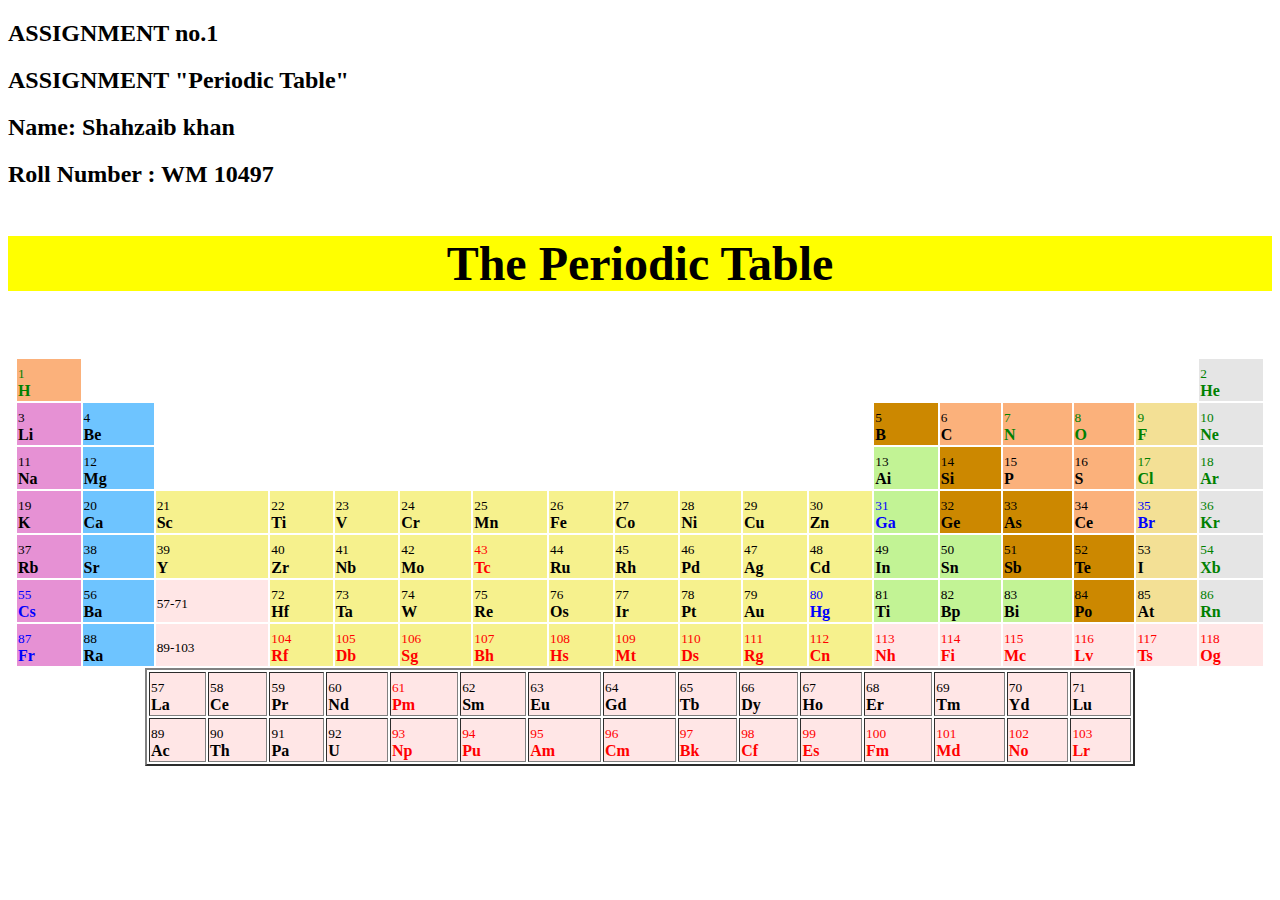
<file: ASSIGNMENT.html>
<!DOCTYPE html>
<html lang="en">

<head>

    <title>Periodic Table ASSIGNMENT</title>
</head>

<body>
	 
		<h2> ASSIGNMENT no.1</h2>
		<h2> ASSIGNMENT "Periodic Table"</h2>
		<h2> Name:  Shahzaib khan</h2>
        <h2> Roll Number : WM 10497</h2>



    <center>
        <B><font size="60px",><p style="background-color:yellow;">The Periodic Table</p></font></B>
    </center>
  
    <center>
        <table width="1250">
            <tr>
                <td bgcolor="#FBB17B"><font color="green"><sub>1</sub> <br><b>H</td></font>
                <td colspan="16"> </td>
                <td bgcolor="#E5E5E5"><font color="green"><sub>2</sub> <br><b> He</td></font>
            </tr>

            <tr>
                <td bgcolor="#E691D4"><sub> 3</sub> <br><b> Li</td>
                <td bgcolor="#6EC4FF"> <sub>4</sub> <br><b> Be</td>
                <td colspan=" 10"></td>
                <td bgcolor="#cc8800"><sub>5</sub> <br><b> B</td>
                <td bgcolor="#FBB17B"> <sub>6</sub> <br><b>C</td>
                <td bgcolor="#FBB17B"><font color="green"><sub> 7 </sub><br><b> N</td></font>
                <td bgcolor="#FBB17B"><font color="green"><sub> 8 </sub><br><b> O</td></font>
                <td bgcolor="#F3E095"><font color="green"><sub> 9</sub> <br><b> F</td></font>
                <td bgcolor="#E5E5E5"><font color="green"><sub> 10 </sub><br><b> Ne</td></font>
            </tr>

            <tr>
                <td bgcolor="#E691D4"><sub>11</sub> <br><b> Na</td>
                <td bgcolor="#6EC4FF"><sub>12 </sub><br><b> Mg</td>
                <td colspan=" 10"></td>
                <td bgcolor="#C2F395"> <sub>13</sub> <br><b> Ai</td>
                <td bgcolor="#cc8800"><sub>14</sub> <br> <b>Si</td>
                <td bgcolor="#FBB17B"> <sub>15</sub><br><b>P</td>
                <td bgcolor="#FBB17B"><sub>16</sub> <br><b> S</td>
                <td bgcolor="#F3E095"><sub> <font color="green">17</sub><br> <b>Cl</td></font>
                <td bgcolor="#E5E5E5"><font color="green"><sub> 18 </sub><br><b>Ar</td></font>
            </tr>

            <tr>
                <td bgcolor="#E691D4"><sub>19</sub> <br><b> K</td>
                <td bgcolor="#6EC4FF"><sub>20</sub> <br><b> Ca</td>
                <td bgcolor="#F6F18D"><sub> 21</sub> <br><b> Sc</td>
                <td bgcolor="#F6F18D"><sub>22 </sub><br><b> Ti</td>
                <td bgcolor="#F6F18D"><sub>23 </sub><br><b>V </td>
                <td bgcolor="#F6F18D"><sub>24 </sub><br><b>Cr</td>
                <td bgcolor="#F6F18D"><sub>25</sub> <br><b> Mn</td>
                <td bgcolor="#F6F18D"><sub>26 </sub><br><b> Fe</td>
                <td bgcolor="#F6F18D"><sub>27 </sub><br><b>Co</td>
                <td bgcolor="#F6F18D"><sub>28 </sub><br><b> Ni</td>
                <td bgcolor="#F6F18D"><sub>29 </sub><br><b>Cu</td>
                <td bgcolor="#F6F18D"><sub>30 </sub><br><b> Zn</td>
                <td bgcolor="#C2F395"><font color="blue"><sub>31</sub> <br><b>Ga</td></font>
                <td bgcolor="#cc8800"><sub>32 </sub><br><b> Ge</td>
                <td bgcolor="#cc8800"><sub>33 </sub><br><b> As</td>
                <td bgcolor="#FBB17B"><sub>34 </sub><br><b> Ce</td>
                <td bgcolor="#F3E095"><font color="blue"><sub>35 </sub><br><b> Br</td></font>
                <td bgcolor="#E5E5E5"><font color="green"><sub>36 </sub><br><b>	 Kr</td></font>

            </tr>

            <tr>
                <td bgcolor="#E691D4"><sub>37</sub> <br><b> Rb</td>
                <td bgcolor="#6EC4FF"><sub>38</sub> <br><b> Sr</td>
                <td bgcolor="#F6F18D"><sub>39</sub> <br><b> Y</td>
                <td bgcolor="#F6F18D"><sub>40</sub> <br> <b>Zr</td>
                <td bgcolor="#F6F18D"><sub>41</sub> <br><b>Nb </td>
                <td bgcolor="#F6F18D"><sub>42</sub> <br><b>Mo</td>
                <td bgcolor="#F6F18D"><font color="red"><sub>43</sub> <br><b> Tc</td></font>
                <td bgcolor="#F6F18D"><sub>44</sub> <br><b> Ru</td>
                <td bgcolor="#F6F18D"><sub>45</sub><br><b>Rh</td>
                <td bgcolor="#F6F18D"><sub>46</sub> <br><b>Pd</td>
                <td bgcolor="#F6F18D"><sub>47</sub> <br><b>Ag</td>
                <td bgcolor="#F6F18D"><sub>48</sub> <br><b> Cd</td>
                <td bgcolor="#C2F395"><sub>49</sub> <br><b>In</td>
                <td bgcolor="#C2F395"><sub>50</sub> <br><b> Sn</td>
                <td bgcolor="#cc8800"><sub>51</sub><br><b> Sb</td>
                <td bgcolor="#cc8800"><sub>52</sub> <br><b> Te</td>
                <td bgcolor="#F3E095"><sub>53</sub> <br> <b>I</td>
                <td bgcolor="#E5E5E5"><font color="green"><sub>54</sub> <br> <b>Xb</td></font>

            </tr>

            <tr>
                <td bgcolor="#E691D4"><font color="blue"><sub>55</sub> <br><b>Cs</font></td>
                <td bgcolor="#6EC4FF"><sub>56</sub> <br><b> Ba</td>
                <td bgcolor="ffe6e6"><sub>57-71</td>
                <td bgcolor="#F6F18D"><sub>72</sub> <br><b> Hf</td>
                <td bgcolor="#F6F18D"><sub>73</sub> <br><b>Ta </td>
                <td bgcolor="#F6F18D"><sub>74</sub> <br><b>W</td>
                <td bgcolor="#F6F18D"><sub>75</sub> <br><b> Re</td>
                <td bgcolor="#F6F18D"><sub>76</sub> <br><b> Os</td>
                <td bgcolor="#F6F18D"><sub>77</sub> <br><b>Ir</td>
                <td bgcolor="#F6F18D"><sub>78</sub> <br><b> Pt</td>
                <td bgcolor="#F6F18D"><sub>79</sub> <br><b>Au</td>
                <td bgcolor="#F6F18D"><font color="blue"><sub>80</sub> <br><b> Hg</td></font>
                <td bgcolor="#C2F395"><sub>81</sub> <br><b> Ti</td>
                <td bgcolor="#C2F395"><sub>82</sub> <br><b> Bp</td>
                <td bgcolor="#C2F395"><sub>83</sub> <br><b> Bi</td>
                <td bgcolor="#cc8800"><sub>84</sub> <br><b> Po</td>
                <td bgcolor="#F3E095"><sub>85</sub><br><b> At</td>
                <td bgcolor="#E5E5E5"><font color="green"><sub>86</sub> <br><b> Rn</td></font>
            </tr>

            <tr>
                <td bgcolor="#E691D4"><font color="blue"><sub>87</sub> <br><b> Fr</td></font>
                <td bgcolor="#6EC4FF"><sub>88</sub> <br><b> Ra</td>
                <td bgcolor="ffe6e6"><sub> 89-103</td>
                <td bgcolor="#F6F18D"><font color="red"><sub>104</sub> <br> <b>Rf</td></font>
                <td bgcolor="#F6F18D"><font color="red"><sub>105</sub> <br><b>Db </td></font>
                <td bgcolor="#F6F18D"><font color="red"><sub>106</sub> <br><b>Sg</td></font>
                <td bgcolor="#F6F18D"><font color="red"><sub>107</sub> <br><b> Bh</td></font>
                <td bgcolor="#F6F18D"><font color="red"><sub>108</sub> <br><b> Hs</td></font>
                <td bgcolor="#F6F18D"><font color="red"><sub>109</sub> <br><b>Mt</td></font>
                <td bgcolor="#F6F18D"><font color="red"><sub>110</sub> <br><b> Ds</td></font>
                <td bgcolor="#F6F18D"><font color="red"><sub>111</sub> <br><b>Rg</td></font>
                <td bgcolor="#F6F18D"><font color="red"><sub>112</sub> <br> <b>Cn</td></font>
                <td bgcolor="#ffe6e6"><font color="red"><sub>113</sub> <br><b> Nh</td></font>
                <td bgcolor="#ffe6e6"><font color="red"><sub>114</sub> <br><b> Fi</td></font>
                <td bgcolor="#ffe6e6"><font color="red"><sub>115</sub> <br><b> Mc</td></font>
                <td bgcolor="#ffe6e6"><font color="red"><sub>116</sub> <br><b> Lv</td></font>
                <td bgcolor="#ffe6e6"><font color="red"><sub>117</sub> <br><b>Ts</td></font>
                <td bgcolor="#ffe6e6"><font color="red"><sub>118</sub> <br><b> Og</td></font>

            </tr>
            <br>
			<center>
            <table border="2" width="990">
                <tr bgcolor="#ffe6e6">
                    <td><sub> 57</sub> <br><b> La</td>
                    <td><sub> 58</sub> <br><b> Ce</td>
                    <td><sub>59</sub> <br><b> Pr </td>
                    <td><sub>60</sub> <br><b> Nd</td>
                    <td><sub><font color="red">61</sub> <br><b> Pm </td></font>
                    <td><sub>62</sub> <br><b> Sm</td>
                    <td><sub>63</sub> <br><b> Eu</td>
                    <td><sub>64</sub> <br><b> Gd</td>
                    <td><sub>65</sub> <br><b> Tb</td>
                    <td><sub>66</sub> <br><b> Dy</td>
                    <td><sub>67</sub> <br><b> Ho</td>
                    <td><sub>68</sub> <br><b> Er</td>
                    <td><sub>69</sub> <br><b> Tm</td>
                    <td><sub>70</sub> <br><b> Yd</td>
                    <td><sub>71</sub> <br><b> Lu</td>
                </tr>

                <tr bgcolor="#ffe6e6">
                    <td><sub>89</sub> <br><b> Ac</td>
                    <td><sub> 90</sub> <br><b> Th</td>
                    <td><sub>91</sub> <br><b> Pa</td>
                    <td><sub>92</sub> <br><b> U</td>
                    <td><sub><font color="red">93</sub> <br><b> Np</td></font>
                    <td><sub><font color="red">94</sub> <br><b>Pu</td></font>
                    <td><sub><font color="red">95</sub> <br><b>Am</td></font>
                    <td><sub><font color="red">96</sub> <br><b>Cm</td></font>
                    <td><sub><font color="red">97</sub> <br><b>Bk</td></font>
                    <td><sub><font color="red">98</sub> <br><b>Cf</td></font>
                    <td><sub><font color="red">99</sub> <br><b>Es</td></font>
                    <td><sub><font color="red">100</sub> <br><b>Fm</td></font>
                    <td><sub><font color="red">101</sub> <br><b>Md</td></font>
                    <td><sub><font color="red">102</sub> <br><b>No</td></font>
                    <td><sub><font color="red">103</sub> <br><b> Lr</td></font>
                </tr>
            </table>
			</center>

        </table>

    </center>

</body>

</html>
</file>
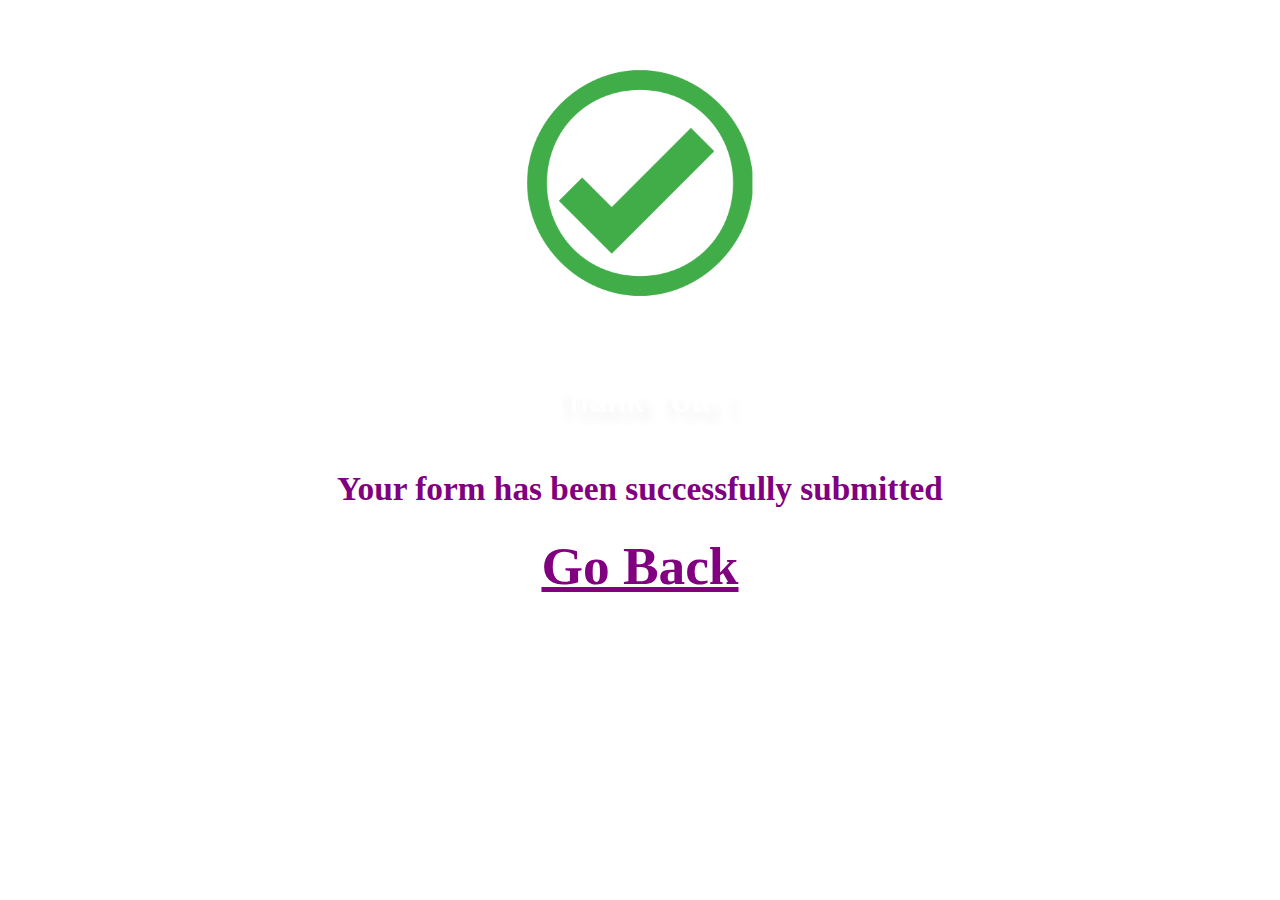
<file: thank_you.html>
<!DOCTYPE html>
<html>

<head>
<title>Thank you Page</title>
<link rel="stylesheet" type="text/css" href="style.css">
</head>
 
<body>

<center><img src="thank_logo.png" height="350" alt="thank-you-logo"></center>
<center><h1>Thank You !</h1></center>
<center><h2>Your form has been successfully submitted</h2></center>
<center><a href="ASSIGNMENT 2 FORM .html">Go Back</a></center>

</body>

</html>
</html>
</file>
<file: style.css>
.home {
    width: 100%;
    height: 100%;
    background-image: url(https://images.pexels.com/photos/194096/pexels-photo-194096.jpeg?auto=compress&cs=tinysrgb&h=750&w=1260);
}

h1 {
    color: white;
    display: inline-block;
    font-family: 'Lucida Sans', 'Lucida Sans Regular', 'Lucida Grande', 'Lucida Sans Unicode', Geneva, Verdana, sans-serif;
    text-shadow: 10px 10px 10px whitesmoke;
}

h2 {
    font-family: Calibri;
    font-size: 25pt;
    font-style: normal;
    font-weight: bold;
    color: purple;
    text-align: center;
}

h3 {
    font-family: Calibri;
    font-size: 25pt;
    font-style: normal;
    font-weight: bold;
    color: #009B77;
    text-align: center;
    text-decoration: underline;
}

a {
    font-family: Calibri;
    font-size: 40pt;
    font-style: normal;
    font-weight: bold;
    color: purple;
    text-align: center;
    text-decoration: underline;
}

table {
    font-family: Calibri;
    color: white;
    font-size: 11pt;
    font-style: normal;
    font-weight: bold;
    text-align: ;
    background-color: #009B77;
    border-collapse: collapse;
}

li {
    align-self: center;
}

table.inner {
    border: 0px
}

.card1 {
    position: relative;
    left: 100px;
    top: 100px;
    box-shadow: 10px 10px 10px whitesmoke;
}

.card2 {
    position: relative;
    left: 410px;
    bottom: 245px;
    box-shadow: 10px 10px 10px whitesmoke;
}

.card3 {
    position: relative;
    left: 730px;
    bottom: 600px;
    box-shadow: 10px 10px 10px whitesmoke;
}
</file>
